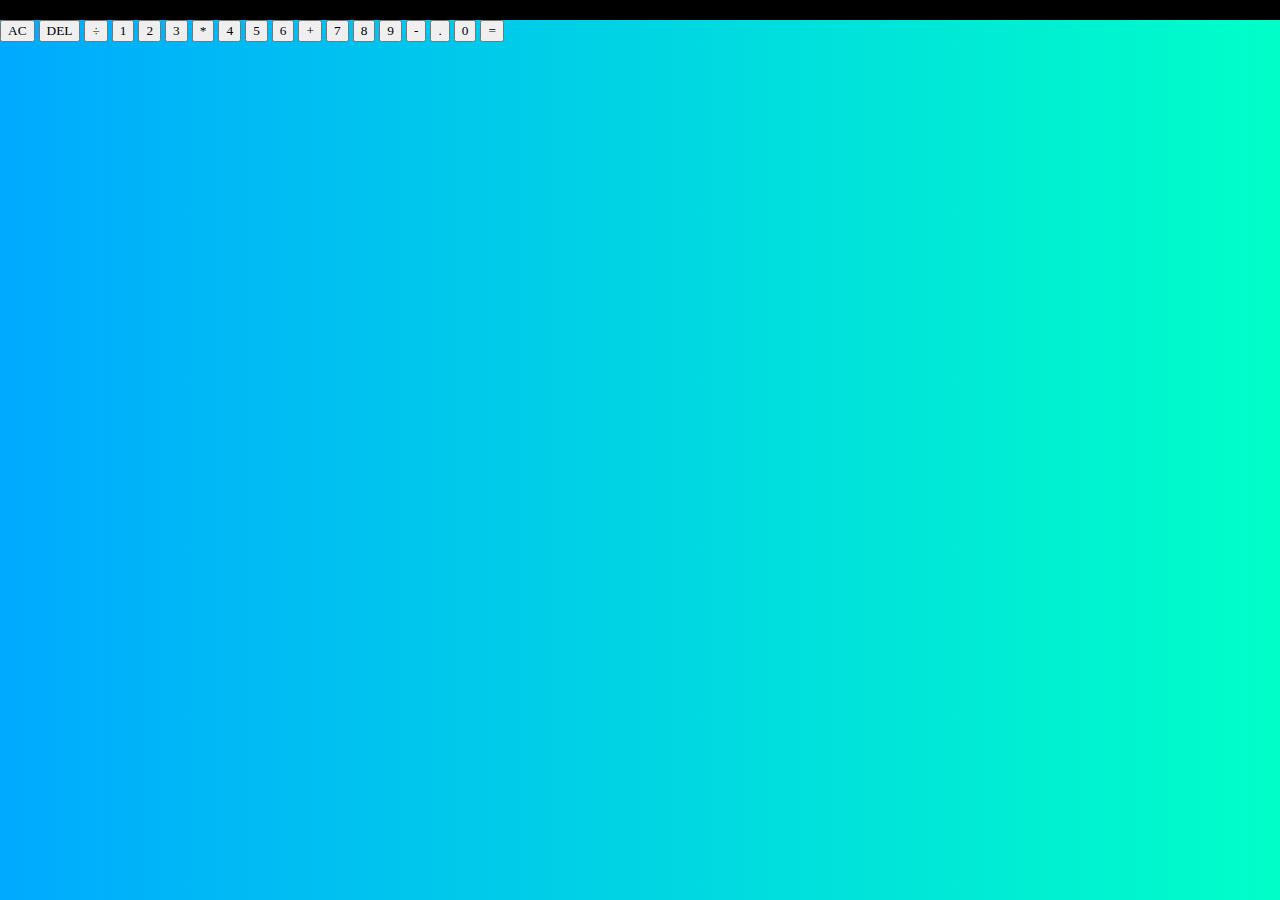
<file: index.html>
<!DOCTYPE html>
<html lang="en">
<head>
  <meta charset="UTF-8">
  <meta name="viewport" content="width=device-width, initial-scale=1.0">
  <meta http-equiv="X-UA-Compatible" content="ie=edge">
  <title>Calculator</title>
  <link href="style.css" rel="stylesheet">
</head>
<body>
  <section class="container">
    <div class="output">
      <div previous class="previous"></div>
      <div current class="current"></div>
    </div>
    <button all-clear class="span-two">AC</button>
    <button delete>DEL</button>
    <button operation>÷</button>
    <button number>1</button>
    <button number>2</button>
    <button number>3</button>
    <button operation>*</button>
    <button number>4</button>
    <button number>5</button>
    <button number>6</button>
    <button operation>+</button>
    <button number>7</button>
    <button number>8</button>
    <button number>9</button>
    <button operation>-</button>
    <button number>.</button>
    <button number>0</button>
    <button equals class="span-two">=</button>
  </section>
<script src="script.js" defer></script>
</body>
</html>
</file>
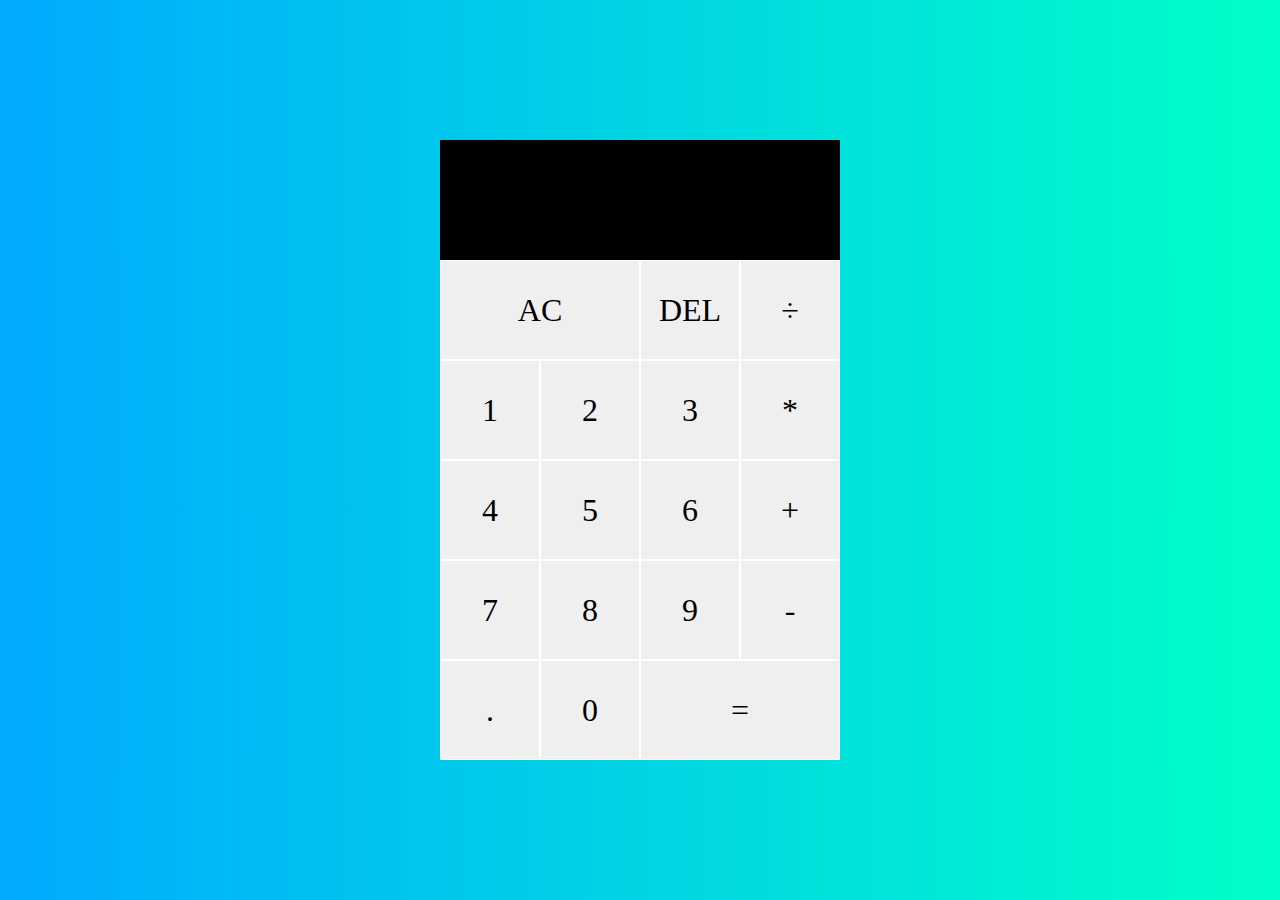
<file: calculator.html>
<!DOCTYPE html>
<html lang="en">
<head>
  <meta charset="UTF-8">
  <meta name="viewport" content="width=device-width, initial-scale=1.0">
  <meta http-equiv="X-UA-Compatible" content="ie=edge">
  <title>Calculator</title>
  <link href="style.css" rel="stylesheet">
</head>
<body>
  <div class="calculator-grid">
    <div class="output">
      <div data-previous class="previous"></div>
      <div data-current class="current"></div>
    </div>
    <button data-all-clear class="span-two">AC</button>
    <button data-delete>DEL</button>
    <button data-operation>÷</button>
    <button data-number>1</button>
    <button data-number>2</button>
    <button data-number>3</button>
    <button data-operation>*</button>
    <button data-number>4</button>
    <button data-number>5</button>
    <button data-number>6</button>
    <button data-operation>+</button>
    <button data-number>7</button>
    <button data-number>8</button>
    <button data-number>9</button>
    <button data-operation>-</button>
    <button data-number>.</button>
    <button data-number>0</button>
    <button data-equals class="span-two">=</button>
  </div>
<script src="script.js" defer></script>
</body>
</html>
</file>
<file: style.css>
*, *::before, *::after{
  box-sizing: border-box;
  font-family: Georgia, 'Times New Roman', Times, serif;
  font-weight: normal;
}

body{
  padding: 0;
  margin: 0;
  background: linear-gradient(to right, #00AAFF, #00ffc8);
}

.calculator-grid{
  display: grid;
  justify-content: center;
  align-content: center;
  min-height: 100vh;
  grid-template-columns: repeat(4, 100px);
  grid-template-rows: minmax(120px, auto) repeat(5,100px);
}

.calculator-grid > button {
  cursor: pointer;
  font-size: 2rem;
  border: 1px solid white;
  outline: none;
  background-color: (255, 255, 255, .75);
}

.calculator-grid > button:hover{
  background-color: rgb(215, 250, 236);
}

.span-two{
  grid-column: span 2;
}

.output{
  grid-column: 1 / -1;
  background-color:  black;
  display: flex;
  align-items: flex-end;
  justify-content: space-around;
  flex-direction: column;
  padding: 10px;
  word-wrap: break-word;
  word-break: break-all;
}

.output .previous{
  color: beige;
  font-size: 1.5rem;
}

.output .current{
  color: white;
  font-size: 2.5rem;
}
</file>
